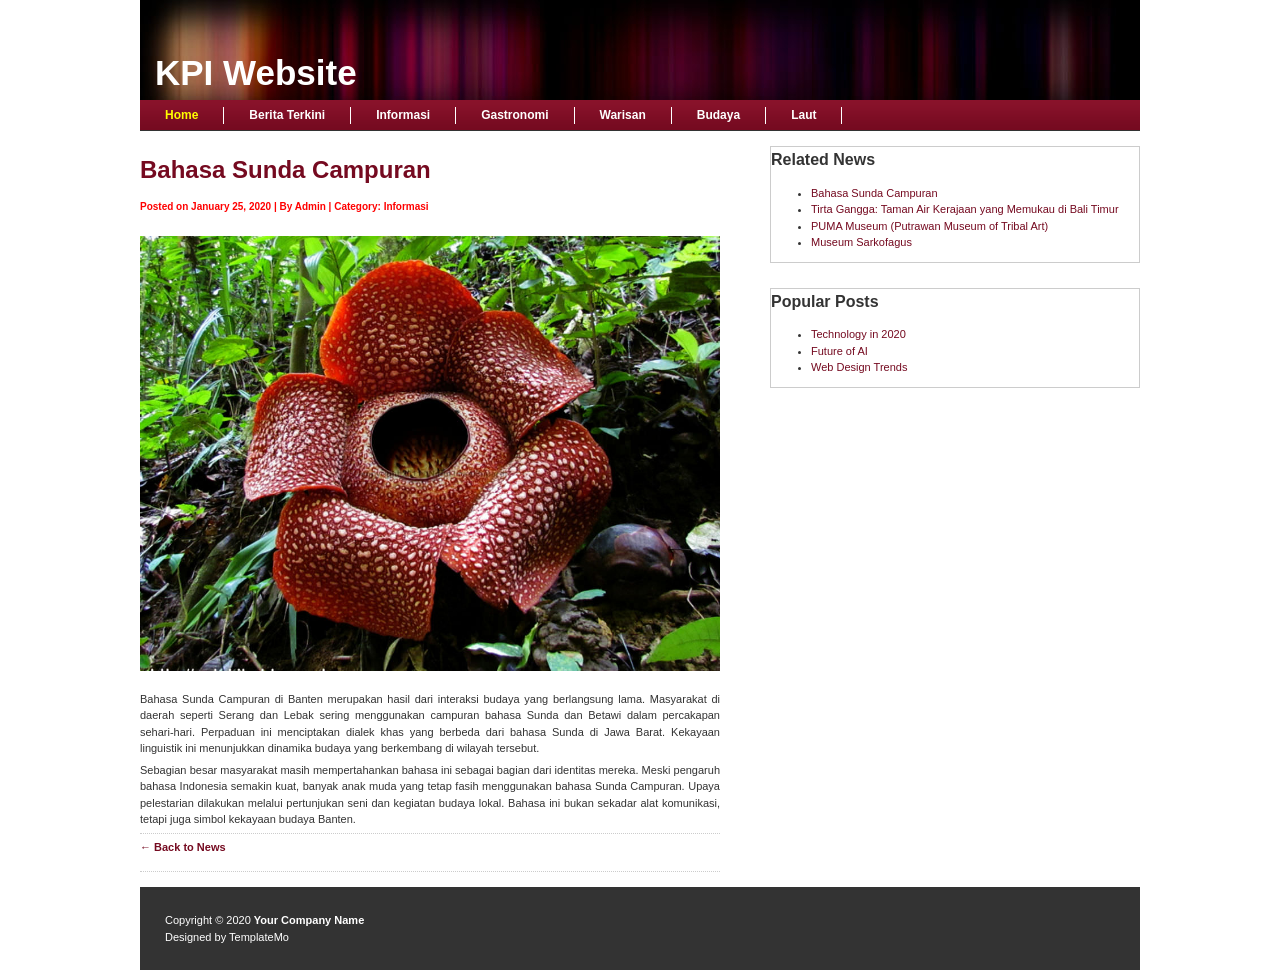
<file: bahasa.html>
<!DOCTYPE html
    PUBLIC "-//W3C//DTD XHTML 1.0 Transitional//EN" "http://www.w3.org/TR/xhtml1/DTD/xhtml1-transitional.dtd">
<html xmlns="http://www.w3.org/1999/xhtml">

<head>
    <meta http-equiv="Content-Type" content="text/html; charset=utf-8" />
    <title>Single Post - News Website</title>

    <link href="templatemo_style.css" rel="stylesheet" type="text/css" />

</head>

<body>

    <div id="templatemo_container">

        <!-- TOP PANEL -->
        <div id="templatemo_top_panel">
            <div id="templatemo_sitetitle">KPI Website</div>
        </div>

        <!-- MENU -->
        <div id="templatemo_menu">
            <ul>
                <li><a href="index.html" class="current">Home</a></li>
                <li><a href="#">Berita Terkini</a></li>
                <li><a href="#">Informasi</a></li>
                <li><a href="#">Gastronomi</a></li>
                <li><a href="#">Warisan</a></li>
                <li><a href="#">Budaya</a></li>
                <li><a href="#">Laut </a></li>
            </ul>
        </div>

        <!-- CONTENT -->
        <div id="templatemo_content">

            <!-- MAIN LEFT -->
            <div id="templatemo_main_leftcol">

                <div class="regular_section_posdetail">

                    <h1>Bahasa Sunda Campuran</h1>

                    <div class="updatedtime">
                        Posted on January 25, 2020 | By Admin | Category: Informasi
                    </div>

                    <img src="images/Rafflesia-arnoldii-Corpse-Flower3.jpg" alt="post image" style="width:100%; margin:20px 0;" />

                    <p align="justify" style="width:100%; clear:both;">
                        Bahasa Sunda Campuran di Banten merupakan hasil dari interaksi budaya yang berlangsung lama.
                        Masyarakat di daerah seperti Serang dan Lebak sering menggunakan campuran bahasa Sunda dan
                        Betawi dalam percakapan sehari-hari. Perpaduan ini menciptakan dialek khas yang berbeda dari
                        bahasa Sunda di Jawa Barat. Kekayaan linguistik ini menunjukkan dinamika budaya yang berkembang
                        di wilayah tersebut.
                    </p>

                    <p align="justify">
                        Sebagian besar masyarakat masih mempertahankan bahasa ini sebagai bagian dari identitas mereka.
                        Meski pengaruh bahasa Indonesia semakin kuat, banyak anak muda yang tetap fasih menggunakan
                        bahasa Sunda Campuran. Upaya pelestarian dilakukan melalui pertunjukan seni dan kegiatan budaya
                        lokal. Bahasa ini bukan sekadar alat komunikasi, tetapi juga simbol kekayaan budaya Banten.
                    </p>

                    <div class="view_all">
                        <a href="index.html">← Back to News</a>
                    </div>

                </div>

            </div>
            <!-- END LEFT -->

            <!-- RIGHT SIDEBAR -->
            <div id="templatemo_main_rightcol">

                <div class="templatemo_rcol_sectionwithborder">
                    <h2>Related News</h2>
                    <ul>
                            <li><a href="bahasa.html">Bahasa Sunda Campuran</a></li>
                            <li><a href="tirta gangga.html">Tirta Gangga: Taman Air Kerajaan yang Memukau di Bali Timur</a></li>
                            <li><a href="puma.html">PUMA Museum (Putrawan Museum of Tribal Art)</a></li>
                            <li><a href="sarkofagus.html">Museum Sarkofagus</a></li>
                            </li>
                    </ul>
                </div>

                <div class="templatemo_rcol_sectionwithborder">
                    <h2>Popular Posts</h2>
                    <ul>
                        <li><a href="#">Technology in 2020</a></li>
                        <li><a href="#">Future of AI</a></li>
                        <li><a href="#">Web Design Trends</a></li>
                    </ul>
                </div>

            </div>
            <!-- END RIGHT -->

        </div>

        <!-- FOOTER -->
        <div id="templatemo_footer">
            Copyright © 2020
            <a href="#"><strong>Your Company Name</strong></a><br />
            Designed by TemplateMo
        </div>

    </div>

</body>

</html>
</file>
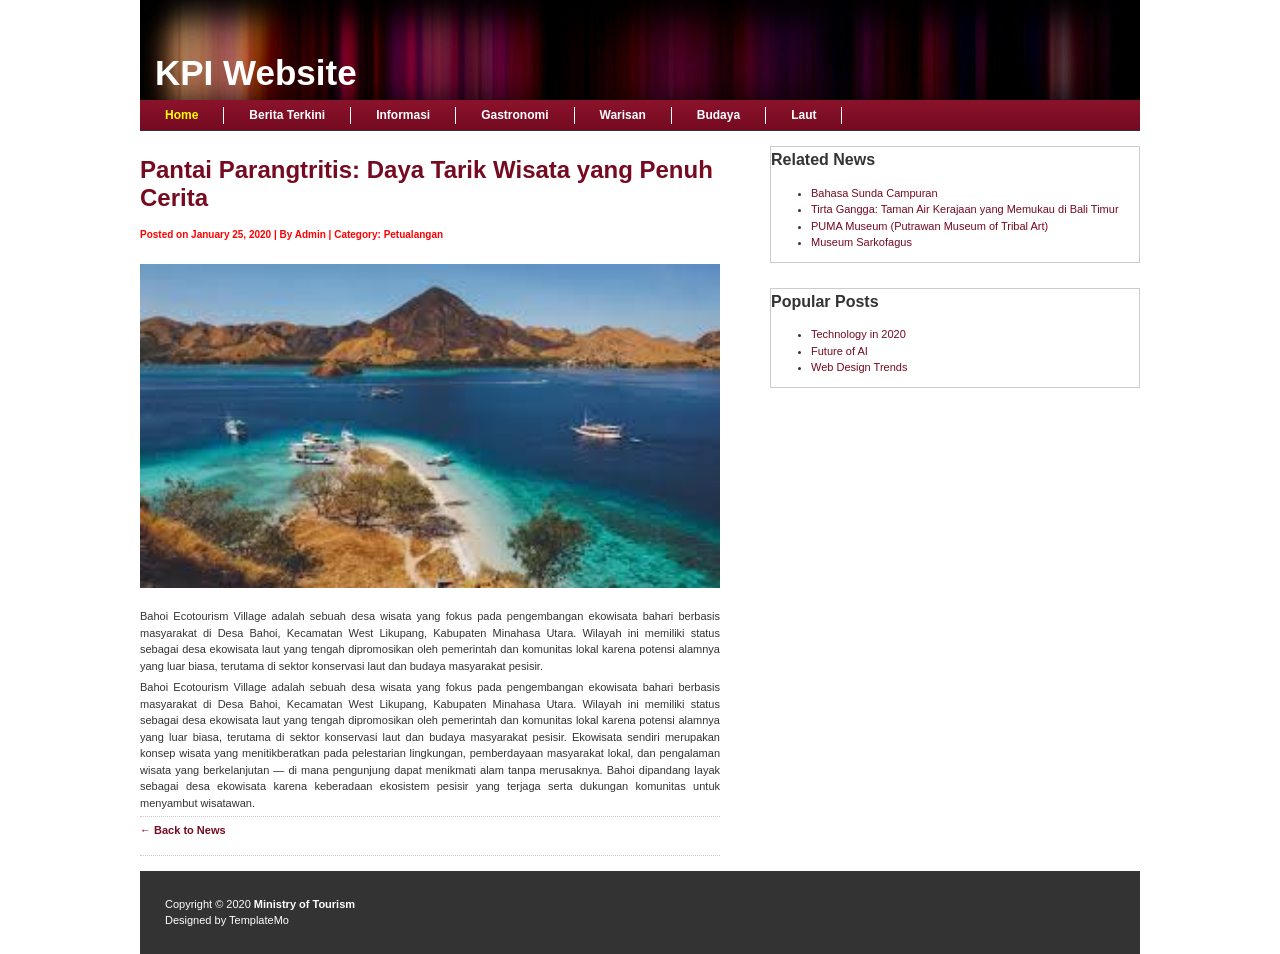
<file: bahoi.html>
<!DOCTYPE html
    PUBLIC "-//W3C//DTD XHTML 1.0 Transitional//EN" "http://www.w3.org/TR/xhtml1/DTD/xhtml1-transitional.dtd">
<html xmlns="http://www.w3.org/1999/xhtml">

<head>
    <meta http-equiv="Content-Type" content="text/html; charset=utf-8" />
    <title>Single Post - News Website</title>

    <link href="templatemo_style.css" rel="stylesheet" type="text/css" />

</head>

<body>

    <div id="templatemo_container">

        <!-- TOP PANEL -->
        <div id="templatemo_top_panel">
            <div id="templatemo_sitetitle">KPI Website</div>
        </div>

        <!-- MENU -->
        <div id="templatemo_menu">
            <ul>
                <li><a href="index.html" class="current">Home</a></li>
                <li><a href="#">Berita Terkini</a></li>
                <li><a href="#">Informasi</a></li>
                <li><a href="#">Gastronomi</a></li>
                <li><a href="#">Warisan</a></li>
                <li><a href="#">Budaya</a></li>
                <li><a href="#">Laut </a></li>
            </ul>
        </div>

        <!-- CONTENT -->
        <div id="templatemo_content">

            <!-- MAIN LEFT -->
            <div id="templatemo_main_leftcol">

                <div class="regular_section_posdetail">

                    <h1>Pantai Parangtritis: Daya Tarik Wisata yang Penuh Cerita</h1>

                    <div class="updatedtime">
                        Posted on January 25, 2020 | By Admin | Category: Petualangan
                    </div>

                    <img src="images/bahoi.jpg" alt="post image" style="width:100%; margin:20px 0;" />

                    <p align="justify" style="width:100%; clear:both;">
                        Bahoi Ecotourism Village adalah sebuah desa wisata yang fokus pada pengembangan ekowisata bahari
                        berbasis masyarakat di Desa Bahoi, Kecamatan West Likupang, Kabupaten Minahasa Utara. Wilayah
                        ini memiliki status sebagai desa ekowisata laut yang tengah dipromosikan oleh pemerintah dan
                        komunitas lokal karena potensi alamnya yang luar biasa, terutama di sektor konservasi laut dan
                        budaya masyarakat pesisir.
                    </p>

                    <p align="justify">
                        Bahoi Ecotourism Village adalah sebuah desa wisata yang fokus pada pengembangan ekowisata bahari
                        berbasis masyarakat di Desa Bahoi, Kecamatan West Likupang, Kabupaten Minahasa Utara. Wilayah
                        ini memiliki status sebagai desa ekowisata laut yang tengah dipromosikan oleh pemerintah dan
                        komunitas lokal karena potensi alamnya yang luar biasa, terutama di sektor konservasi laut dan
                        budaya masyarakat pesisir.

                        Ekowisata sendiri merupakan konsep wisata yang menitikberatkan pada pelestarian lingkungan,
                        pemberdayaan masyarakat lokal, dan pengalaman wisata yang berkelanjutan — di mana pengunjung
                        dapat menikmati alam tanpa merusaknya. Bahoi dipandang layak sebagai desa ekowisata karena
                        keberadaan ekosistem pesisir yang terjaga serta dukungan komunitas untuk menyambut wisatawan.
                    </p>

                    <div class="view_all">
                        <a href="index.html">← Back to News</a>
                    </div>

                </div>

            </div>
            <!-- END LEFT -->

            <!-- RIGHT SIDEBAR -->
            <div id="templatemo_main_rightcol">

                <div class="templatemo_rcol_sectionwithborder">
                    <h2>Related News</h2>
                    <ul>
                            <li><a href="bahasa.html">Bahasa Sunda Campuran</a></li>
                            <li><a href="tirta gangga.html">Tirta Gangga: Taman Air Kerajaan yang Memukau di Bali Timur</a></li>
                            <li><a href="puma.html">PUMA Museum (Putrawan Museum of Tribal Art)</a></li>
                            <li><a href="sarkofagus.html">Museum Sarkofagus</a></li>
                            </li>
                    </ul>
                </div>

                <div class="templatemo_rcol_sectionwithborder">
                    <h2>Popular Posts</h2>
                    <ul>
                        <li><a href="#">Technology in 2020</a></li>
                        <li><a href="#">Future of AI</a></li>
                        <li><a href="#">Web Design Trends</a></li>
                    </ul>
                </div>

            </div>
            <!-- END RIGHT -->

        </div>

        <!-- FOOTER -->
        <div id="templatemo_footer">
            Copyright © 2020
            <a href="#"><strong>Ministry of Tourism</strong></a><br />
            Designed by TemplateMo
        </div>

    </div>

</body>

</html>
</file>
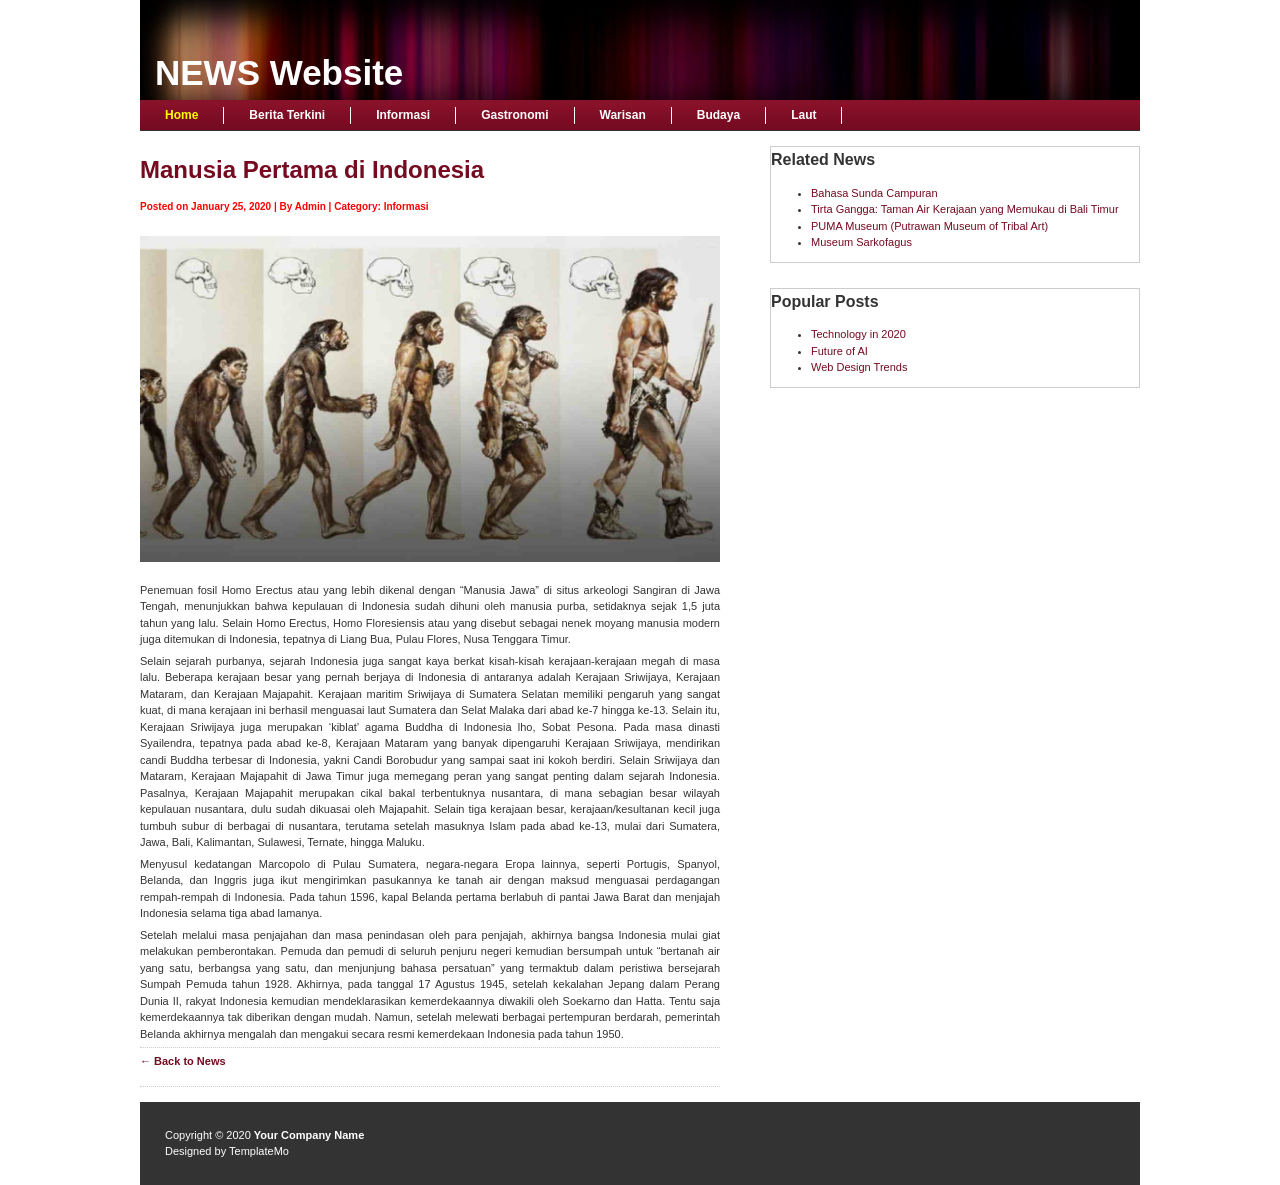
<file: Manusia Pertama di Indonesia.html>
<!DOCTYPE html
    PUBLIC "-//W3C//DTD XHTML 1.0 Transitional//EN" "http://www.w3.org/TR/xhtml1/DTD/xhtml1-transitional.dtd">
<html xmlns="http://www.w3.org/1999/xhtml">

<head>
    <meta http-equiv="Content-Type" content="text/html; charset=utf-8" />
    <title>Single Post - News Website</title>

    <link href="templatemo_style.css" rel="stylesheet" type="text/css" />

</head>

<body>

    <div id="templatemo_container">

        <!-- TOP PANEL -->
        <div id="templatemo_top_panel">
            <div id="templatemo_sitetitle">NEWS Website</div>
        </div>

        <!-- MENU -->
        <div id="templatemo_menu">
            <ul>
                <li><a href="index.html" class="current">Home</a></li>
                <li><a href="#">Berita Terkini</a></li>
                <li><a href="#">Informasi</a></li>
                <li><a href="#">Gastronomi</a></li>
                <li><a href="#">Warisan</a></li>
                <li><a href="#">Budaya</a></li>
                <li><a href="#">Laut </a></li>
            </ul>
        </div>

        <!-- CONTENT -->
        <div id="templatemo_content">

            <!-- MAIN LEFT -->
            <div id="templatemo_main_leftcol">

                <div class="regular_section_posdetail">

                    <h1>Manusia Pertama di Indonesia</h1>

                    <div class="updatedtime">
                        Posted on January 25, 2020 | By Admin | Category: Informasi
                    </div>

                    <img src="images/manusya.jpg" alt="post image" style="width:100%; margin:20px 0;" />

                    <p align="justify" style="width:100%; clear:both;">
                        Penemuan fosil Homo Erectus atau yang lebih dikenal dengan “Manusia Jawa” di situs arkeologi
                        Sangiran di Jawa Tengah, menunjukkan bahwa kepulauan di Indonesia sudah dihuni oleh manusia
                        purba, setidaknya sejak 1,5 juta tahun yang lalu. Selain Homo Erectus, Homo Floresiensis atau
                        yang disebut sebagai nenek moyang manusia modern juga ditemukan di Indonesia, tepatnya di Liang
                        Bua, Pulau Flores, Nusa Tenggara Timur.
                    </p>

                    <p align="justify">
                        Selain sejarah purbanya, sejarah Indonesia juga sangat kaya berkat kisah-kisah kerajaan-kerajaan
                        megah di masa lalu. Beberapa kerajaan besar yang pernah berjaya di Indonesia di antaranya adalah
                        Kerajaan Sriwijaya, Kerajaan Mataram, dan Kerajaan Majapahit. Kerajaan maritim Sriwijaya di
                        Sumatera Selatan memiliki pengaruh yang sangat kuat, di mana kerajaan ini berhasil menguasai
                        laut Sumatera dan Selat Malaka dari abad ke-7 hingga ke-13. Selain itu, Kerajaan Sriwijaya juga
                        merupakan ‘kiblat’ agama Buddha di Indonesia lho, Sobat Pesona. Pada masa dinasti Syailendra,
                        tepatnya pada abad ke-8, Kerajaan Mataram yang banyak dipengaruhi Kerajaan Sriwijaya, mendirikan
                        candi Buddha terbesar di Indonesia, yakni Candi Borobudur yang sampai saat ini kokoh berdiri.

                        Selain Sriwijaya dan Mataram, Kerajaan Majapahit di Jawa Timur juga memegang peran yang sangat
                        penting dalam sejarah Indonesia. Pasalnya, Kerajaan Majapahit merupakan cikal bakal terbentuknya
                        nusantara, di mana sebagian besar wilayah kepulauan nusantara, dulu sudah dikuasai oleh
                        Majapahit. Selain tiga kerajaan besar, kerajaan/kesultanan kecil juga tumbuh subur di berbagai
                        di nusantara, terutama setelah masuknya Islam pada abad ke-13, mulai dari Sumatera, Jawa, Bali,
                        Kalimantan, Sulawesi, Ternate, hingga Maluku.
                    </p>

                    <p align="justify">
                        Menyusul kedatangan Marcopolo di Pulau Sumatera, negara-negara Eropa lainnya, seperti Portugis,
                        Spanyol, Belanda, dan Inggris juga ikut mengirimkan pasukannya ke tanah air dengan maksud
                        menguasai perdagangan rempah-rempah di Indonesia. Pada tahun 1596, kapal Belanda pertama
                        berlabuh di pantai Jawa Barat dan menjajah Indonesia selama tiga abad lamanya.
                    </p>

                    <p align="justify">
                        Setelah melalui masa penjajahan dan masa penindasan oleh para penjajah, akhirnya bangsa
                        Indonesia mulai giat melakukan pemberontakan. Pemuda dan pemudi di seluruh penjuru negeri
                        kemudian bersumpah untuk “bertanah air yang satu, berbangsa yang satu, dan menjunjung bahasa
                        persatuan” yang termaktub dalam peristiwa bersejarah Sumpah Pemuda tahun 1928.

                        Akhirnya, pada tanggal 17 Agustus 1945, setelah kekalahan Jepang dalam Perang Dunia II, rakyat
                        Indonesia kemudian mendeklarasikan kemerdekaannya diwakili oleh Soekarno dan Hatta. Tentu saja
                        kemerdekaannya tak diberikan dengan mudah. Namun, setelah melewati berbagai pertempuran
                        berdarah, pemerintah Belanda akhirnya mengalah dan mengakui secara resmi kemerdekaan Indonesia
                        pada tahun 1950.
                    </p>

                    <div class="view_all">
                        <a href="index.html">← Back to News</a>
                    </div>

                </div>

            </div>
            <!-- END LEFT -->

            <!-- RIGHT SIDEBAR -->
            <div id="templatemo_main_rightcol">

                <div class="templatemo_rcol_sectionwithborder">
                    <h2>Related News</h2>
                    <ul>
                            <li><a href="bahasa.html">Bahasa Sunda Campuran</a></li>
                            <li><a href="tirta gangga.html">Tirta Gangga: Taman Air Kerajaan yang Memukau di Bali Timur</a></li>
                            <li><a href="puma.html">PUMA Museum (Putrawan Museum of Tribal Art)</a></li>
                            <li><a href="sarkofagus.html">Museum Sarkofagus</a></li>
                            </li>
                    </ul>
                </div>

                <div class="templatemo_rcol_sectionwithborder">
                    <h2>Popular Posts</h2>
                    <ul>
                        <li><a href="#">Technology in 2020</a></li>
                        <li><a href="#">Future of AI</a></li>
                        <li><a href="#">Web Design Trends</a></li>
                    </ul>
                </div>

            </div>
            <!-- END RIGHT -->

        </div>

        <!-- FOOTER -->
        <div id="templatemo_footer">
            Copyright © 2020
            <a href="#"><strong>Your Company Name</strong></a><br />
            Designed by TemplateMo
        </div>

    </div>

</body>

</html>
</file>
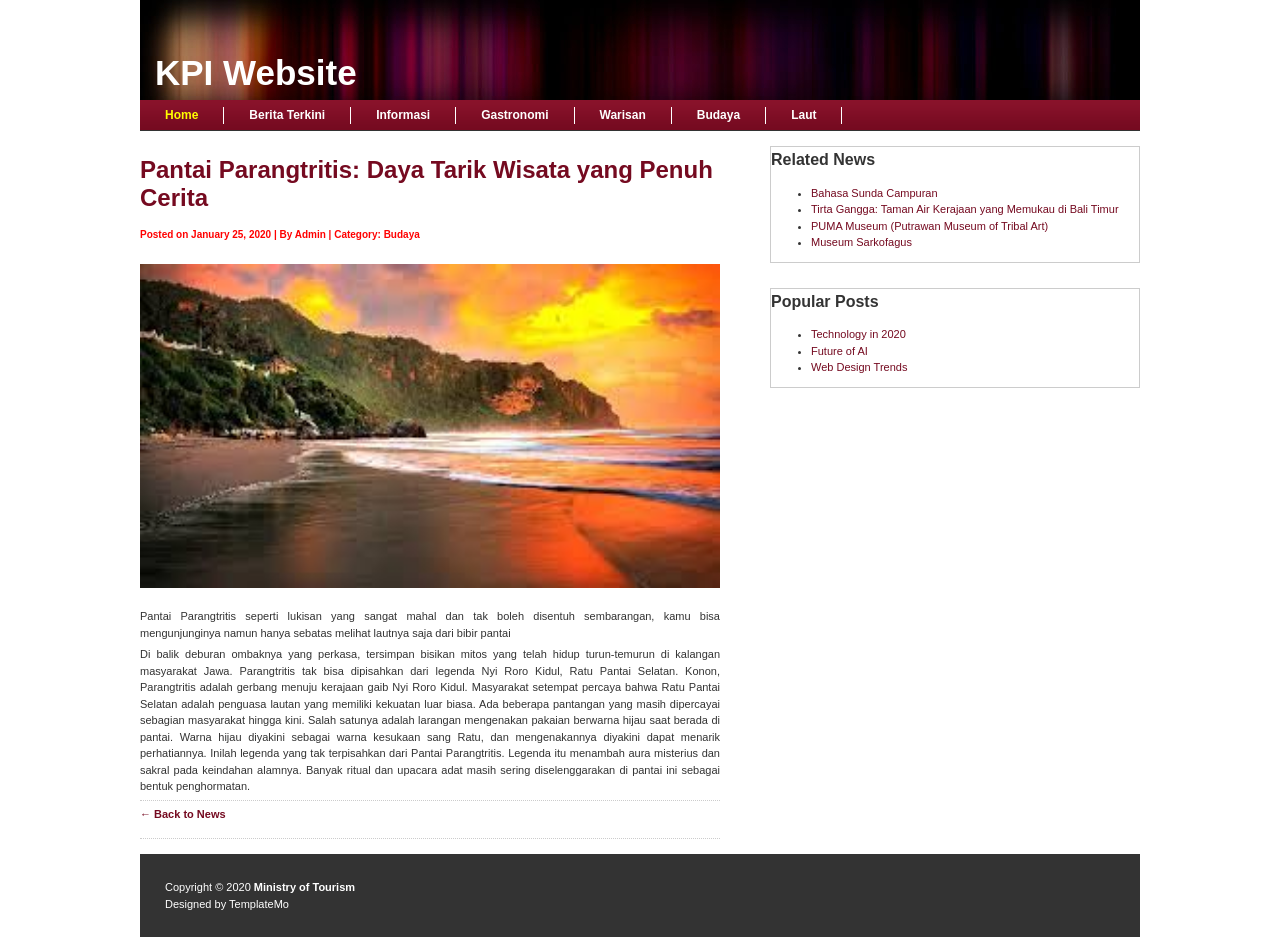
<file: pantai.html>
<!DOCTYPE html
    PUBLIC "-//W3C//DTD XHTML 1.0 Transitional//EN" "http://www.w3.org/TR/xhtml1/DTD/xhtml1-transitional.dtd">
<html xmlns="http://www.w3.org/1999/xhtml">

<head>
    <meta http-equiv="Content-Type" content="text/html; charset=utf-8" />
    <title>Single Post - News Website</title>

    <link href="templatemo_style.css" rel="stylesheet" type="text/css" />

</head>

<body>

    <div id="templatemo_container">

        <!-- TOP PANEL -->
        <div id="templatemo_top_panel">
            <div id="templatemo_sitetitle">KPI Website</div>
        </div>

        <!-- MENU -->
        <div id="templatemo_menu">
            <ul>
                <li><a href="index.html" class="current">Home</a></li>
                <li><a href="#">Berita Terkini</a></li>
                <li><a href="#">Informasi</a></li>
                <li><a href="#">Gastronomi</a></li>
                <li><a href="#">Warisan</a></li>
                <li><a href="#">Budaya</a></li>
                <li><a href="#">Laut </a></li>
            </ul>
        </div>

        <!-- CONTENT -->
        <div id="templatemo_content">

            <!-- MAIN LEFT -->
            <div id="templatemo_main_leftcol">

                <div class="regular_section_posdetail">

                    <h1>Pantai Parangtritis: Daya Tarik Wisata yang Penuh Cerita</h1>

                    <div class="updatedtime">
                        Posted on January 25, 2020 | By Admin | Category: Budaya
                    </div>

                    <img src="images/pantai.jpg" alt="post image" style="width:100%; margin:20px 0;" />

                    <p align="justify" style="width:100%; clear:both;">
                        Pantai Parangtritis seperti lukisan yang sangat mahal dan tak boleh disentuh sembarangan, kamu
                        bisa mengunjunginya namun hanya sebatas melihat lautnya saja dari bibir pantai
                    </p>

                    <p align="justify">
                        Di balik deburan ombaknya yang perkasa, tersimpan bisikan mitos yang telah hidup turun-temurun
                        di kalangan masyarakat Jawa. Parangtritis tak bisa dipisahkan dari legenda Nyi Roro Kidul, Ratu
                        Pantai Selatan.
                        Konon, Parangtritis adalah gerbang menuju kerajaan gaib Nyi Roro Kidul. Masyarakat setempat
                        percaya bahwa Ratu Pantai Selatan adalah penguasa lautan yang memiliki kekuatan luar biasa.
                        Ada beberapa pantangan yang masih dipercayai sebagian masyarakat hingga kini. Salah satunya
                        adalah larangan mengenakan pakaian berwarna hijau saat berada di pantai.
                        Warna hijau diyakini sebagai warna kesukaan sang Ratu, dan mengenakannya diyakini dapat menarik
                        perhatiannya. Inilah legenda yang tak terpisahkan dari Pantai Parangtritis.
                        Legenda itu menambah aura misterius dan sakral pada keindahan alamnya. Banyak ritual dan upacara
                        adat masih sering diselenggarakan di pantai ini sebagai bentuk penghormatan.
                    </p>

                    <div class="view_all">
                        <a href="index.html">← Back to News</a>
                    </div>

                </div>

            </div>
            <!-- END LEFT -->

            <!-- RIGHT SIDEBAR -->
            <div id="templatemo_main_rightcol">

                <div class="templatemo_rcol_sectionwithborder">
                    <h2>Related News</h2>
                    <ul>
                            <li><a href="bahasa.html">Bahasa Sunda Campuran</a></li>
                            <li><a href="tirta gangga.html">Tirta Gangga: Taman Air Kerajaan yang Memukau di Bali Timur</a></li>
                            <li><a href="puma.html">PUMA Museum (Putrawan Museum of Tribal Art)</a></li>
                            <li><a href="sarkofagus.html">Museum Sarkofagus</a></li>
                            </li>
                    </ul>
                </div>

                <div class="templatemo_rcol_sectionwithborder">
                    <h2>Popular Posts</h2>
                    <ul>
                        <li><a href="#">Technology in 2020</a></li>
                        <li><a href="#">Future of AI</a></li>
                        <li><a href="#">Web Design Trends</a></li>
                    </ul>
                </div>

            </div>
            <!-- END RIGHT -->

        </div>

        <!-- FOOTER -->
        <div id="templatemo_footer">
            Copyright © 2020
            <a href="#"><strong>Ministry of Tourism</strong></a><br />
            Designed by TemplateMo
        </div>

    </div>

</body>

</html>
</file>
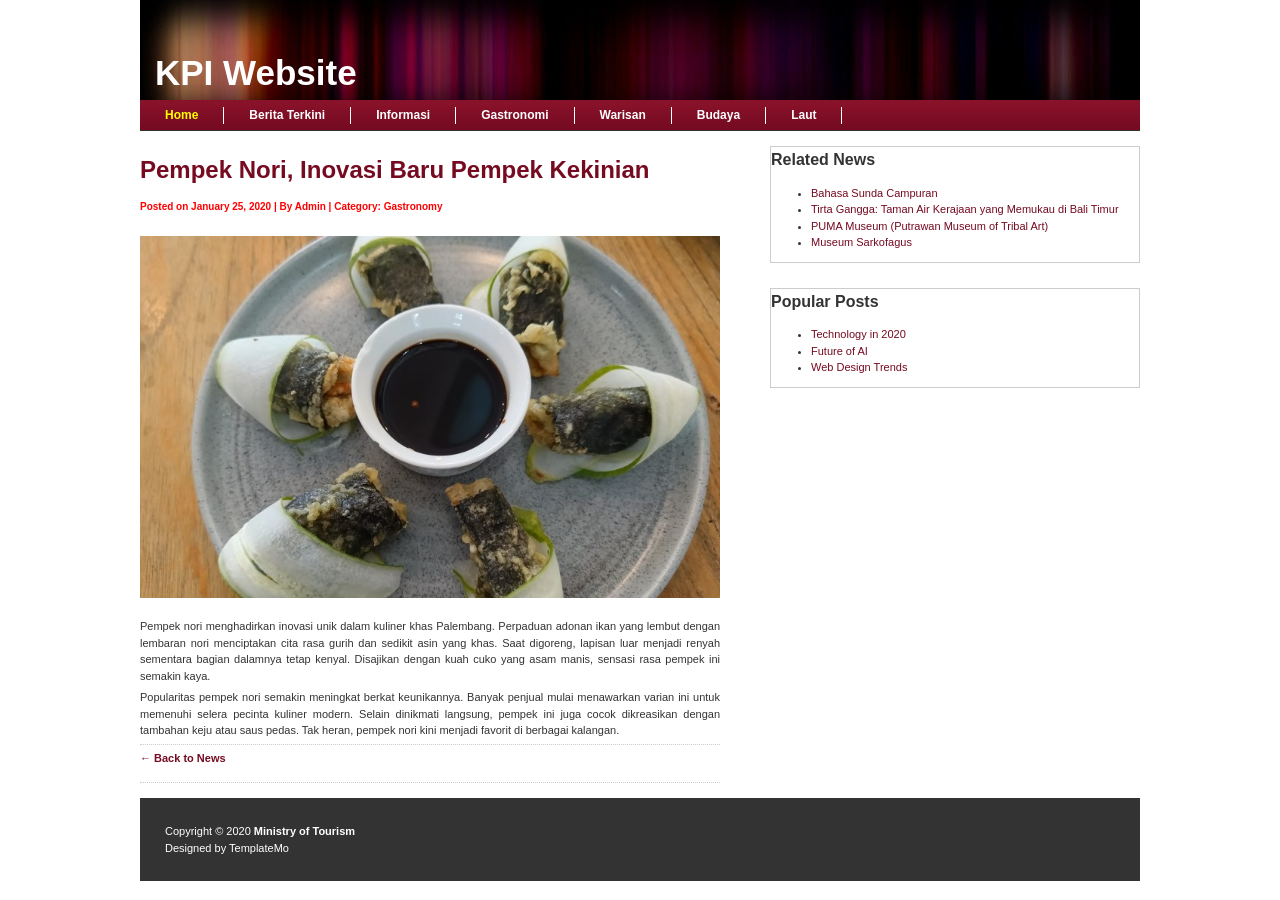
<file: pempek nori.html>
<!DOCTYPE html
    PUBLIC "-//W3C//DTD XHTML 1.0 Transitional//EN" "http://www.w3.org/TR/xhtml1/DTD/xhtml1-transitional.dtd">
<html xmlns="http://www.w3.org/1999/xhtml">

<head>
    <meta http-equiv="Content-Type" content="text/html; charset=utf-8" />
    <title>Single Post - News Website</title>

    <link href="templatemo_style.css" rel="stylesheet" type="text/css" />

</head>

<body>

    <div id="templatemo_container">

        <!-- TOP PANEL -->
        <div id="templatemo_top_panel">
            <div id="templatemo_sitetitle">KPI Website</div>
        </div>

        <!-- MENU -->
        <div id="templatemo_menu">
            <ul>
                <li><a href="index.html" class="current">Home</a></li>
                <li><a href="#">Berita Terkini</a></li>
                <li><a href="#">Informasi</a></li>
                <li><a href="#">Gastronomi</a></li>
                <li><a href="#">Warisan</a></li>
                <li><a href="#">Budaya</a></li>
                <li><a href="#">Laut </a></li>
            </ul>
        </div>

        <!-- CONTENT -->
        <div id="templatemo_content">

            <!-- MAIN LEFT -->
            <div id="templatemo_main_leftcol">

                <div class="regular_section_posdetail">

                    <h1>Pempek Nori, Inovasi Baru Pempek Kekinian</h1>

                    <div class="updatedtime">
                        Posted on January 25, 2020 | By Admin | Category: Gastronomy
                    </div>

                    <img src="images/pempek nori.jpg" alt="post image" style="width:100%; margin:20px 0;" />

                    <p align="justify" style="width:100%; clear:both;">
                        Pempek nori menghadirkan inovasi unik dalam kuliner khas Palembang. Perpaduan adonan ikan yang
                        lembut dengan lembaran nori menciptakan cita rasa gurih dan sedikit asin yang khas. Saat
                        digoreng, lapisan luar menjadi renyah sementara bagian dalamnya tetap kenyal. Disajikan dengan
                        kuah cuko yang asam manis, sensasi rasa pempek ini semakin kaya.
                    </p>

                    <p align="justify">
                        Popularitas pempek nori semakin meningkat berkat keunikannya. Banyak penjual mulai menawarkan
                        varian ini untuk memenuhi selera pecinta kuliner modern. Selain dinikmati langsung, pempek ini
                        juga cocok dikreasikan dengan tambahan keju atau saus pedas. Tak heran, pempek nori kini menjadi
                        favorit di berbagai kalangan.
                    </p>

                    <div class="view_all">
                        <a href="index.html">← Back to News</a>
                    </div>

                </div>

            </div>
            <!-- END LEFT -->

            <!-- RIGHT SIDEBAR -->
            <div id="templatemo_main_rightcol">

                <div class="templatemo_rcol_sectionwithborder">
                    <h2>Related News</h2>
                    <ul>
                            <li><a href="bahasa.html">Bahasa Sunda Campuran</a></li>
                            <li><a href="tirta gangga.html">Tirta Gangga: Taman Air Kerajaan yang Memukau di Bali Timur</a></li>
                            <li><a href="puma.html">PUMA Museum (Putrawan Museum of Tribal Art)</a></li>
                            <li><a href="sarkofagus.html">Museum Sarkofagus</a></li>
                            </li>
                    </ul>
                </div>

                <div class="templatemo_rcol_sectionwithborder">
                    <h2>Popular Posts</h2>
                    <ul>
                        <li><a href="#">Technology in 2020</a></li>
                        <li><a href="#">Future of AI</a></li>
                        <li><a href="#">Web Design Trends</a></li>
                    </ul>
                </div>

            </div>
            <!-- END RIGHT -->

        </div>

        <!-- FOOTER -->
        <div id="templatemo_footer">
            Copyright © 2020
            <a href="#"><strong>Ministry of Tourism</strong></a><br />
            Designed by TemplateMo
        </div>

    </div>

</body>

</html>
</file>
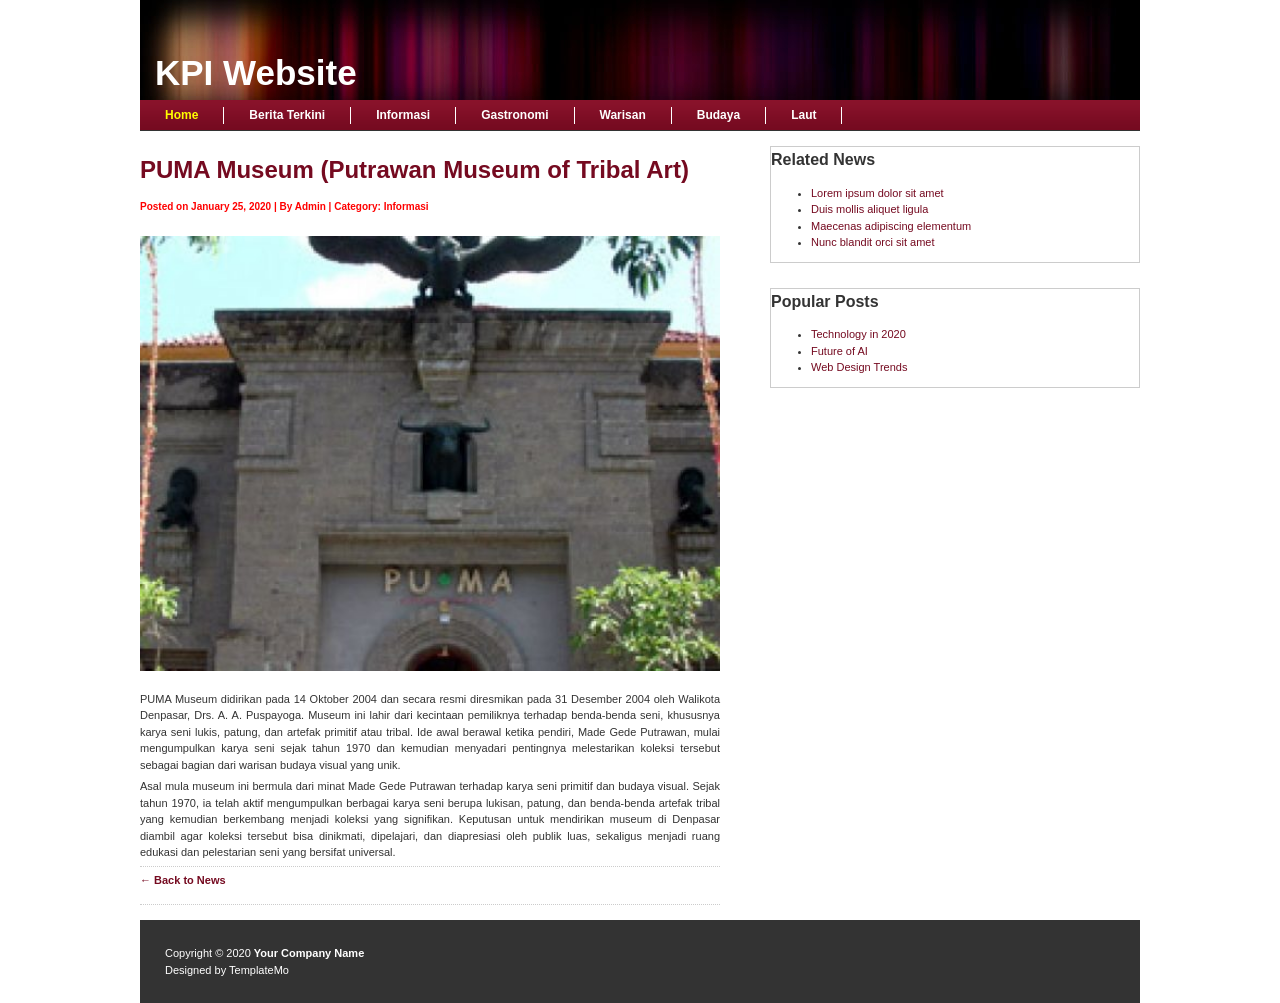
<file: puma.html>
<!DOCTYPE html
    PUBLIC "-//W3C//DTD XHTML 1.0 Transitional//EN" "http://www.w3.org/TR/xhtml1/DTD/xhtml1-transitional.dtd">
<html xmlns="http://www.w3.org/1999/xhtml">

<head>
    <meta http-equiv="Content-Type" content="text/html; charset=utf-8" />
    <title>Single Post - News Website</title>

    <link href="templatemo_style.css" rel="stylesheet" type="text/css" />

</head>

<body>

    <div id="templatemo_container">

        <!-- TOP PANEL -->
        <div id="templatemo_top_panel">
            <div id="templatemo_sitetitle">KPI Website</div>
        </div>

        <!-- MENU -->
        <div id="templatemo_menu">
            <ul>
                <li><a href="index.html" class="current">Home</a></li>
                <li><a href="#">Berita Terkini</a></li>
                <li><a href="#">Informasi</a></li>
                <li><a href="#">Gastronomi</a></li>
                <li><a href="#">Warisan</a></li>
                <li><a href="#">Budaya</a></li>
                <li><a href="#">Laut </a></li>
            </ul>
        </div>

        <!-- CONTENT -->
        <div id="templatemo_content">

            <!-- MAIN LEFT -->
            <div id="templatemo_main_leftcol">

                <div class="regular_section_posdetail">

                    <h1>PUMA Museum (Putrawan Museum of Tribal Art)</h1>

                    <div class="updatedtime">
                        Posted on January 25, 2020 | By Admin | Category: Informasi
                    </div>

                    <img src="images/puma.jpg" alt="post image"
                        style="width:100%; margin:20px 0;" />

                    <p align="justify" style="width:100%; clear:both;">
                        PUMA Museum didirikan pada 14 Oktober 2004 dan secara resmi diresmikan pada 31 Desember 2004
                        oleh Walikota Denpasar, Drs. A. A. Puspayoga. Museum ini lahir dari kecintaan pemiliknya
                        terhadap benda-benda seni, khususnya karya seni lukis, patung, dan artefak primitif atau tribal.
                        Ide awal berawal ketika pendiri, Made Gede Putrawan, mulai mengumpulkan karya seni sejak tahun
                        1970 dan kemudian menyadari pentingnya melestarikan koleksi tersebut sebagai bagian dari warisan
                        budaya visual yang unik.
                    </p>

                    <p align="justify">
                        Asal mula museum ini bermula dari minat Made Gede Putrawan terhadap karya seni primitif dan
                        budaya visual. Sejak tahun 1970, ia telah aktif mengumpulkan berbagai karya seni berupa lukisan,
                        patung, dan benda-benda artefak tribal yang kemudian berkembang menjadi koleksi yang signifikan.
                        Keputusan untuk mendirikan museum di Denpasar diambil agar koleksi tersebut bisa dinikmati,
                        dipelajari, dan diapresiasi oleh publik luas, sekaligus menjadi ruang edukasi dan pelestarian
                        seni yang bersifat universal.
                    </p>

                    <div class="view_all">
                        <a href="index.html">← Back to News</a>
                    </div>

                </div>

            </div>
            <!-- END LEFT -->

            <!-- RIGHT SIDEBAR -->
            <div id="templatemo_main_rightcol">

                <div class="templatemo_rcol_sectionwithborder">
                    <h2>Related News</h2>
                    <ul>
                        <li><a href="detail post.html">Lorem ipsum dolor sit amet</a></li>
                        <li><a href="detail post.html">Duis mollis aliquet ligula</a></li>
                        <li><a href="detail post.html">Maecenas adipiscing elementum</a></li>
                        <li><a href="detail post.html">Nunc blandit orci sit amet</a></li>
                    </ul>
                </div>

                <div class="templatemo_rcol_sectionwithborder">
                    <h2>Popular Posts</h2>
                    <ul>
                        <li><a href="#">Technology in 2020</a></li>
                        <li><a href="#">Future of AI</a></li>
                        <li><a href="#">Web Design Trends</a></li>
                    </ul>
                </div>

            </div>
            <!-- END RIGHT -->

        </div>

        <!-- FOOTER -->
        <div id="templatemo_footer">
            Copyright © 2020
            <a href="#"><strong>Your Company Name</strong></a><br />
            Designed by TemplateMo
        </div>

    </div>

</body>

</html>
</file>
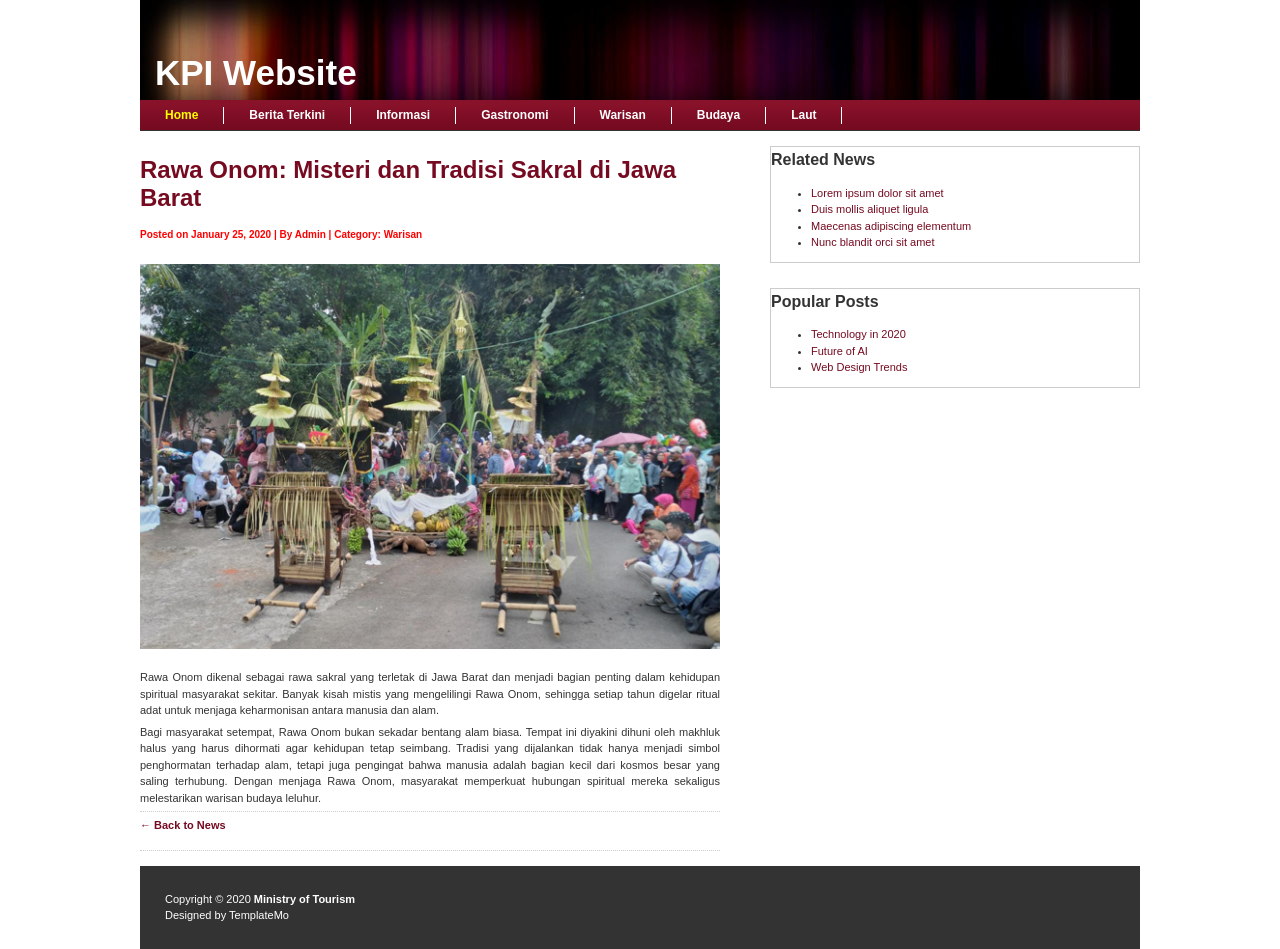
<file: rawa onom.html>
<!DOCTYPE html
    PUBLIC "-//W3C//DTD XHTML 1.0 Transitional//EN" "http://www.w3.org/TR/xhtml1/DTD/xhtml1-transitional.dtd">
<html xmlns="http://www.w3.org/1999/xhtml">

<head>
    <meta http-equiv="Content-Type" content="text/html; charset=utf-8" />
    <title>Single Post - News Website</title>

    <link href="templatemo_style.css" rel="stylesheet" type="text/css" />

</head>

<body>

    <div id="templatemo_container">

        <!-- TOP PANEL -->
        <div id="templatemo_top_panel">
            <div id="templatemo_sitetitle">KPI Website</div>
        </div>

        <!-- MENU -->
        <div id="templatemo_menu">
            <ul>
                <li><a href="index.html" class="current">Home</a></li>
                <li><a href="#">Berita Terkini</a></li>
                <li><a href="#">Informasi</a></li>
                <li><a href="#">Gastronomi</a></li>
                <li><a href="#">Warisan</a></li>
                <li><a href="#">Budaya</a></li>
                <li><a href="#">Laut </a></li>
            </ul>
        </div>

        <!-- CONTENT -->
        <div id="templatemo_content">

            <!-- MAIN LEFT -->
            <div id="templatemo_main_leftcol">

                <div class="regular_section_posdetail">

                    <h1>Rawa Onom: Misteri dan Tradisi Sakral di Jawa Barat</h1>

                    <div class="updatedtime">
                        Posted on January 25, 2020 | By Admin | Category: Warisan
                    </div>

                    <img src="images/rawa onom.jpg" alt="post image" style="width:100%; margin:20px 0;" />

                    <p align="justify" style="width:100%; clear:both;">
                        Rawa Onom dikenal sebagai rawa sakral yang terletak di Jawa Barat dan menjadi bagian penting
                        dalam kehidupan spiritual masyarakat sekitar. Banyak kisah mistis yang mengelilingi Rawa Onom,
                        sehingga setiap tahun digelar ritual adat untuk menjaga keharmonisan antara manusia dan alam.
                    </p>

                    <p align="justify">
                        Bagi masyarakat setempat, Rawa Onom bukan sekadar bentang alam biasa. Tempat ini diyakini dihuni
                        oleh makhluk halus yang harus dihormati agar kehidupan tetap seimbang. Tradisi yang dijalankan
                        tidak hanya menjadi simbol penghormatan terhadap alam, tetapi juga pengingat bahwa manusia
                        adalah bagian kecil dari kosmos besar yang saling terhubung. Dengan menjaga Rawa Onom,
                        masyarakat memperkuat hubungan spiritual mereka sekaligus melestarikan warisan budaya leluhur.
                    </p>

                    <div class="view_all">
                        <a href="index.html">← Back to News</a>
                    </div>

                </div>

            </div>
            <!-- END LEFT -->

            <!-- RIGHT SIDEBAR -->
            <div id="templatemo_main_rightcol">

                <div class="templatemo_rcol_sectionwithborder">
                    <h2>Related News</h2>
                    <ul>
                        <li><a href="detail post.html">Lorem ipsum dolor sit amet</a></li>
                        <li><a href="detail post.html">Duis mollis aliquet ligula</a></li>
                        <li><a href="detail post.html">Maecenas adipiscing elementum</a></li>
                        <li><a href="detail post.html">Nunc blandit orci sit amet</a></li>
                    </ul>
                </div>

                <div class="templatemo_rcol_sectionwithborder">
                    <h2>Popular Posts</h2>
                    <ul>
                        <li><a href="#">Technology in 2020</a></li>
                        <li><a href="#">Future of AI</a></li>
                        <li><a href="#">Web Design Trends</a></li>
                    </ul>
                </div>

            </div>
            <!-- END RIGHT -->

        </div>

        <!-- FOOTER -->
        <div id="templatemo_footer">
            Copyright © 2020
            <a href="#"><strong>Ministry of Tourism</strong></a><br />
            Designed by TemplateMo
        </div>

    </div>

</body>

</html>
</file>
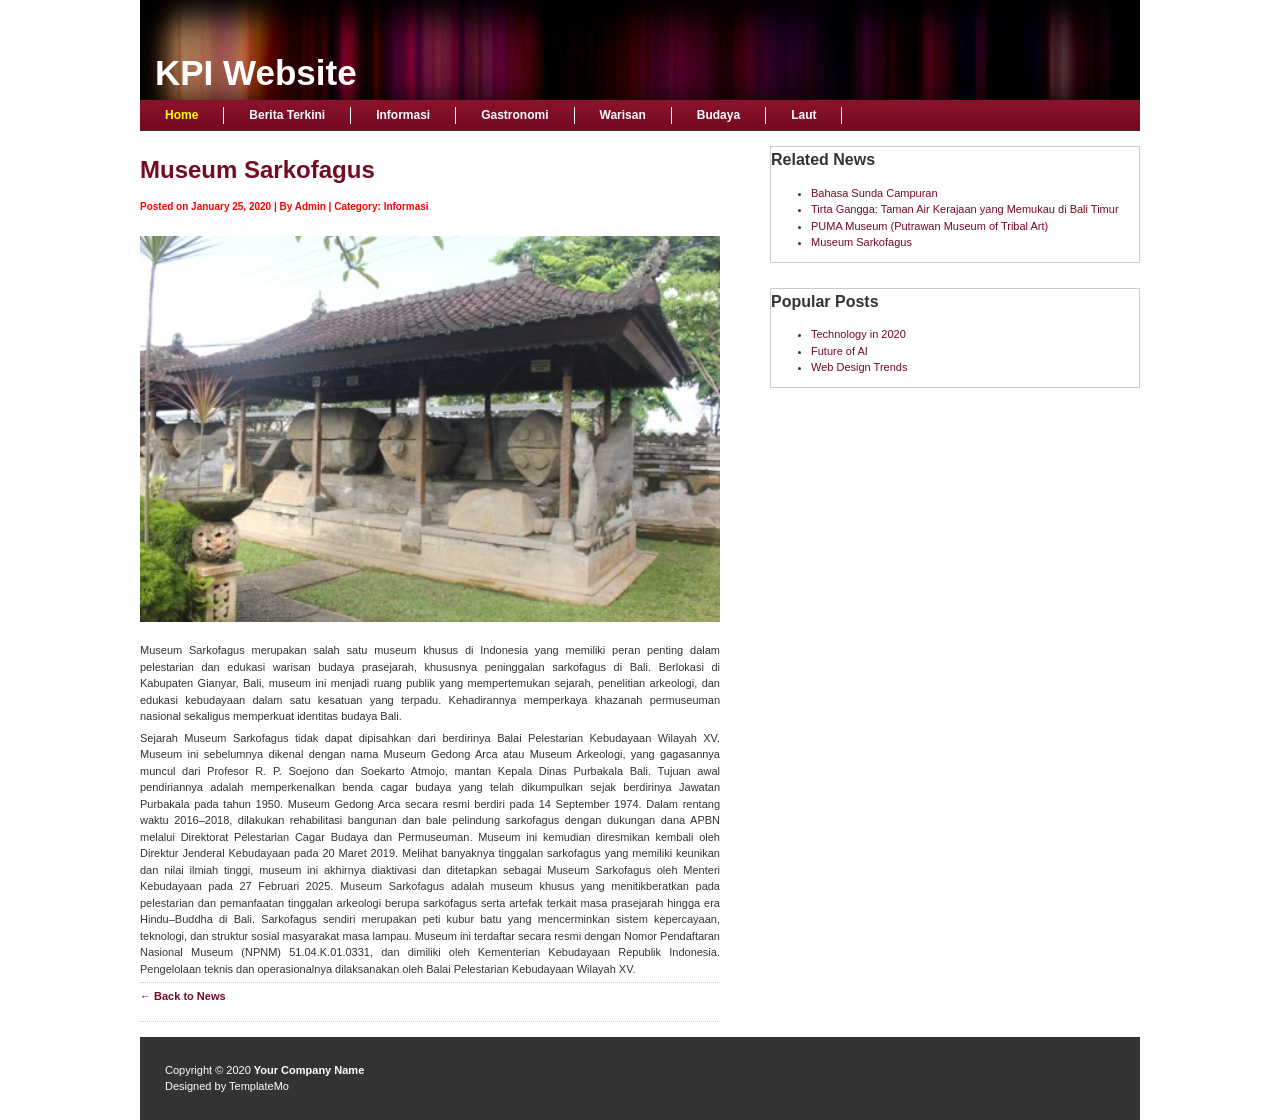
<file: sarkofagus.html>
<!DOCTYPE html
    PUBLIC "-//W3C//DTD XHTML 1.0 Transitional//EN" "http://www.w3.org/TR/xhtml1/DTD/xhtml1-transitional.dtd">
<html xmlns="http://www.w3.org/1999/xhtml">

<head>
    <meta http-equiv="Content-Type" content="text/html; charset=utf-8" />
    <title>Single Post - News Website</title>

    <link href="templatemo_style.css" rel="stylesheet" type="text/css" />

</head>

<body>

    <div id="templatemo_container">

        <!-- TOP PANEL -->
        <div id="templatemo_top_panel">
            <div id="templatemo_sitetitle">KPI Website</div>
        </div>

        <!-- MENU -->
        <div id="templatemo_menu">
            <ul>
                <li><a href="index.html" class="current">Home</a></li>
                <li><a href="#">Berita Terkini</a></li>
                <li><a href="#">Informasi</a></li>
                <li><a href="#">Gastronomi</a></li>
                <li><a href="#">Warisan</a></li>
                <li><a href="#">Budaya</a></li>
                <li><a href="#">Laut </a></li>
            </ul>
        </div>

        <!-- CONTENT -->
        <div id="templatemo_content">

            <!-- MAIN LEFT -->
            <div id="templatemo_main_leftcol">

                <div class="regular_section_posdetail">

                    <h1>Museum Sarkofagus</h1>

                    <div class="updatedtime">
                        Posted on January 25, 2020 | By Admin | Category: Informasi
                    </div>

                    <img src="images/sarkofagus.jpg" alt="post image" style="width:100%; margin:20px 0;" />

                    <p align="justify" style="width:100%; clear:both;">
                        Museum Sarkofagus merupakan salah satu museum khusus di Indonesia yang memiliki peran penting
                        dalam pelestarian dan edukasi warisan budaya prasejarah, khususnya peninggalan sarkofagus di
                        Bali. Berlokasi di Kabupaten Gianyar, Bali, museum ini menjadi ruang publik yang mempertemukan
                        sejarah, penelitian arkeologi, dan edukasi kebudayaan dalam satu kesatuan yang terpadu.
                        Kehadirannya memperkaya khazanah permuseuman nasional sekaligus memperkuat identitas budaya
                        Bali.
                    </p>

                    <p align="justify">
                        Sejarah Museum Sarkofagus tidak dapat dipisahkan dari berdirinya Balai Pelestarian Kebudayaan
                        Wilayah XV. Museum ini sebelumnya dikenal dengan nama Museum Gedong Arca atau Museum Arkeologi,
                        yang gagasannya muncul dari Profesor R. P. Soejono dan Soekarto Atmojo, mantan Kepala Dinas
                        Purbakala Bali. Tujuan awal pendiriannya adalah memperkenalkan benda cagar budaya yang telah
                        dikumpulkan sejak berdirinya Jawatan Purbakala pada tahun 1950.

                        Museum Gedong Arca secara resmi berdiri pada 14 September 1974. Dalam rentang waktu 2016–2018,
                        dilakukan rehabilitasi bangunan dan bale pelindung sarkofagus dengan dukungan dana APBN melalui
                        Direktorat Pelestarian Cagar Budaya dan Permuseuman. Museum ini kemudian diresmikan kembali oleh
                        Direktur Jenderal Kebudayaan pada 20 Maret 2019.

                        Melihat banyaknya tinggalan sarkofagus yang memiliki keunikan dan nilai ilmiah tinggi, museum
                        ini akhirnya diaktivasi dan ditetapkan sebagai Museum Sarkofagus oleh Menteri Kebudayaan pada 27
                        Februari 2025.

                        Museum Sarkofagus adalah museum khusus yang menitikberatkan pada pelestarian dan pemanfaatan
                        tinggalan arkeologi berupa sarkofagus serta artefak terkait masa prasejarah hingga era
                        Hindu–Buddha di Bali. Sarkofagus sendiri merupakan peti kubur batu yang mencerminkan sistem
                        kepercayaan, teknologi, dan struktur sosial masyarakat masa lampau.

                        Museum ini terdaftar secara resmi dengan Nomor Pendaftaran Nasional Museum (NPNM)
                        51.04.K.01.0331, dan dimiliki oleh Kementerian Kebudayaan Republik Indonesia. Pengelolaan teknis
                        dan operasionalnya dilaksanakan oleh Balai Pelestarian Kebudayaan Wilayah XV.
                    </p>

                    <div class="view_all">
                        <a href="index.html">← Back to News</a>
                    </div>

                </div>

            </div>
            <!-- END LEFT -->

            <!-- RIGHT SIDEBAR -->
            <div id="templatemo_main_rightcol">

                <div class="templatemo_rcol_sectionwithborder">
                    <h2>Related News</h2>
                    <ul>
                            <li><a href="bahasa.html">Bahasa Sunda Campuran</a></li>
                            <li><a href="tirta gangga.html">Tirta Gangga: Taman Air Kerajaan yang Memukau di Bali Timur</a></li>
                            <li><a href="puma.html">PUMA Museum (Putrawan Museum of Tribal Art)</a></li>
                            <li><a href="sarkofagus.html">Museum Sarkofagus</a></li>
                            </li>
                    </ul>
                </div>

                <div class="templatemo_rcol_sectionwithborder">
                    <h2>Popular Posts</h2>
                    <ul>
                        <li><a href="#">Technology in 2020</a></li>
                        <li><a href="#">Future of AI</a></li>
                        <li><a href="#">Web Design Trends</a></li>
                    </ul>
                </div>

            </div>
            <!-- END RIGHT -->

        </div>

        <!-- FOOTER -->
        <div id="templatemo_footer">
            Copyright © 2020
            <a href="#"><strong>Your Company Name</strong></a><br />
            Designed by TemplateMo
        </div>

    </div>

</body>

</html>
</file>
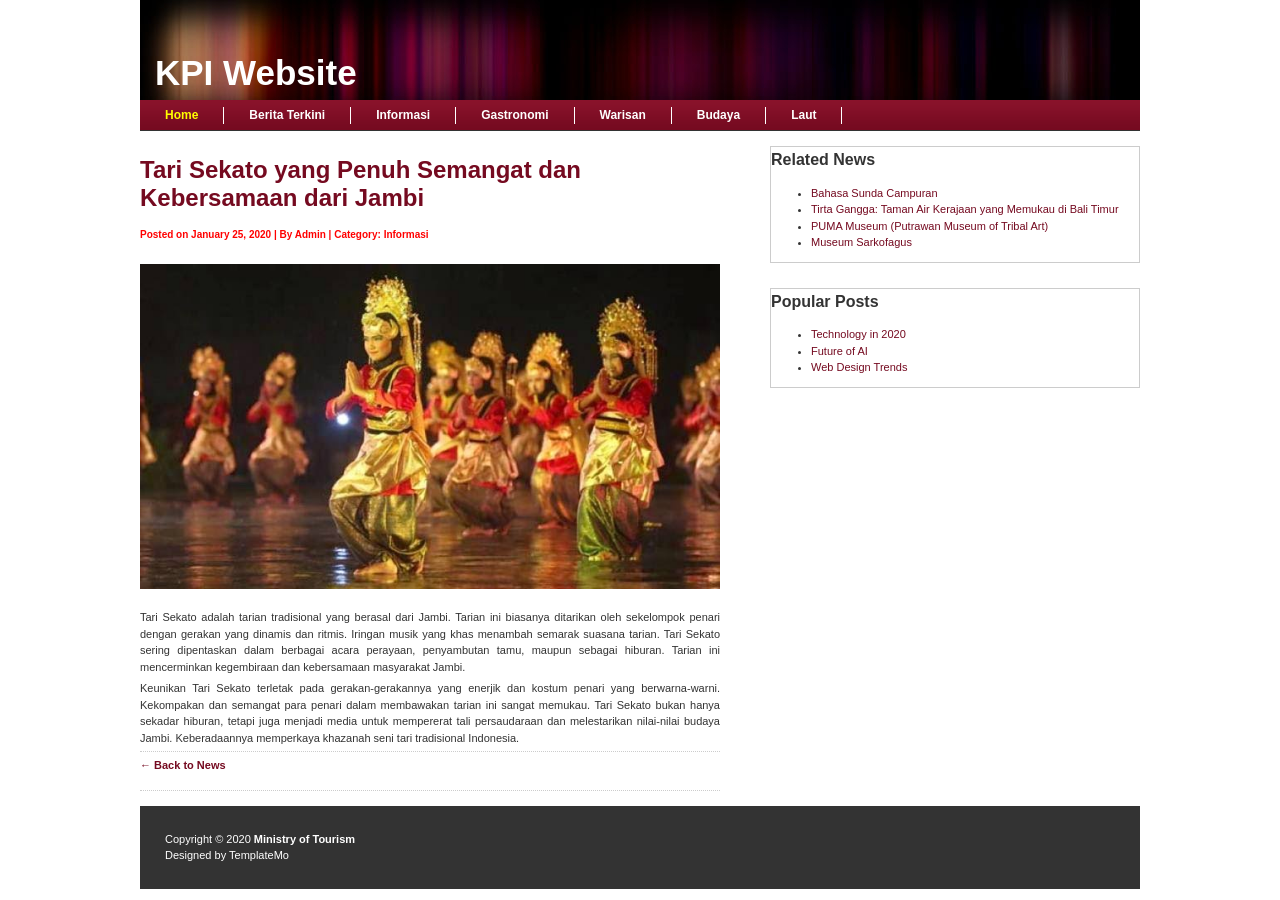
<file: tari sekato.html>
<!DOCTYPE html
    PUBLIC "-//W3C//DTD XHTML 1.0 Transitional//EN" "http://www.w3.org/TR/xhtml1/DTD/xhtml1-transitional.dtd">
<html xmlns="http://www.w3.org/1999/xhtml">

<head>
    <meta http-equiv="Content-Type" content="text/html; charset=utf-8" />
    <title>Single Post - News Website</title>

    <link href="templatemo_style.css" rel="stylesheet" type="text/css" />

</head>

<body>

    <div id="templatemo_container">

        <!-- TOP PANEL -->
        <div id="templatemo_top_panel">
            <div id="templatemo_sitetitle">KPI Website</div>
        </div>

        <!-- MENU -->
        <div id="templatemo_menu">
            <ul>
                <li><a href="index.html" class="current">Home</a></li>
                <li><a href="#">Berita Terkini</a></li>
                <li><a href="#">Informasi</a></li>
                <li><a href="#">Gastronomi</a></li>
                <li><a href="#">Warisan</a></li>
                <li><a href="#">Budaya</a></li>
                <li><a href="#">Laut </a></li>
            </ul>
        </div>

        <!-- CONTENT -->
        <div id="templatemo_content">

            <!-- MAIN LEFT -->
            <div id="templatemo_main_leftcol">

                <div class="regular_section_posdetail">

                    <h1>Tari Sekato yang Penuh Semangat dan Kebersamaan dari Jambi</h1>

                    <div class="updatedtime">
                        Posted on January 25, 2020 | By Admin | Category: Informasi
                    </div>

                    <img src="images/sekato.jpeg" alt="post image" style="width:100%; margin:20px 0;" />

                    <p align="justify" style="width:100%; clear:both;">
                        Tari Sekato adalah tarian tradisional yang berasal dari Jambi. Tarian ini biasanya ditarikan
                        oleh sekelompok penari dengan gerakan yang dinamis dan ritmis. Iringan musik yang khas menambah
                        semarak suasana tarian. Tari Sekato sering dipentaskan dalam berbagai acara perayaan,
                        penyambutan tamu, maupun sebagai hiburan. Tarian ini mencerminkan kegembiraan dan kebersamaan
                        masyarakat Jambi.
                    </p>

                    <p align="justify">
                        Keunikan Tari Sekato terletak pada gerakan-gerakannya yang enerjik dan kostum penari yang
                        berwarna-warni. Kekompakan dan semangat para penari dalam membawakan tarian ini sangat memukau.
                        Tari Sekato bukan hanya sekadar hiburan, tetapi juga menjadi media untuk mempererat tali
                        persaudaraan dan melestarikan nilai-nilai budaya Jambi. Keberadaannya memperkaya khazanah seni
                        tari tradisional Indonesia.
                    </p>

                    <div class="view_all">
                        <a href="index.html">← Back to News</a>
                    </div>

                </div>

            </div>
            <!-- END LEFT -->

            <!-- RIGHT SIDEBAR -->
            <div id="templatemo_main_rightcol">

                <div class="templatemo_rcol_sectionwithborder">
                    <h2>Related News</h2>
                    <ul>
                            <li><a href="bahasa.html">Bahasa Sunda Campuran</a></li>
                            <li><a href="tirta gangga.html">Tirta Gangga: Taman Air Kerajaan yang Memukau di Bali Timur</a></li>
                            <li><a href="puma.html">PUMA Museum (Putrawan Museum of Tribal Art)</a></li>
                            <li><a href="sarkofagus.html">Museum Sarkofagus</a></li>
                            </li>
                    </ul>
                </div>

                <div class="templatemo_rcol_sectionwithborder">
                    <h2>Popular Posts</h2>
                    <ul>
                        <li><a href="#">Technology in 2020</a></li>
                        <li><a href="#">Future of AI</a></li>
                        <li><a href="#">Web Design Trends</a></li>
                    </ul>
                </div>

            </div>
            <!-- END RIGHT -->

        </div>

        <!-- FOOTER -->
        <div id="templatemo_footer">
            Copyright © 2020
            <a href="#"><strong>Ministry of Tourism</strong></a><br />
            Designed by TemplateMo
        </div>

    </div>

</body>

</html>
</file>
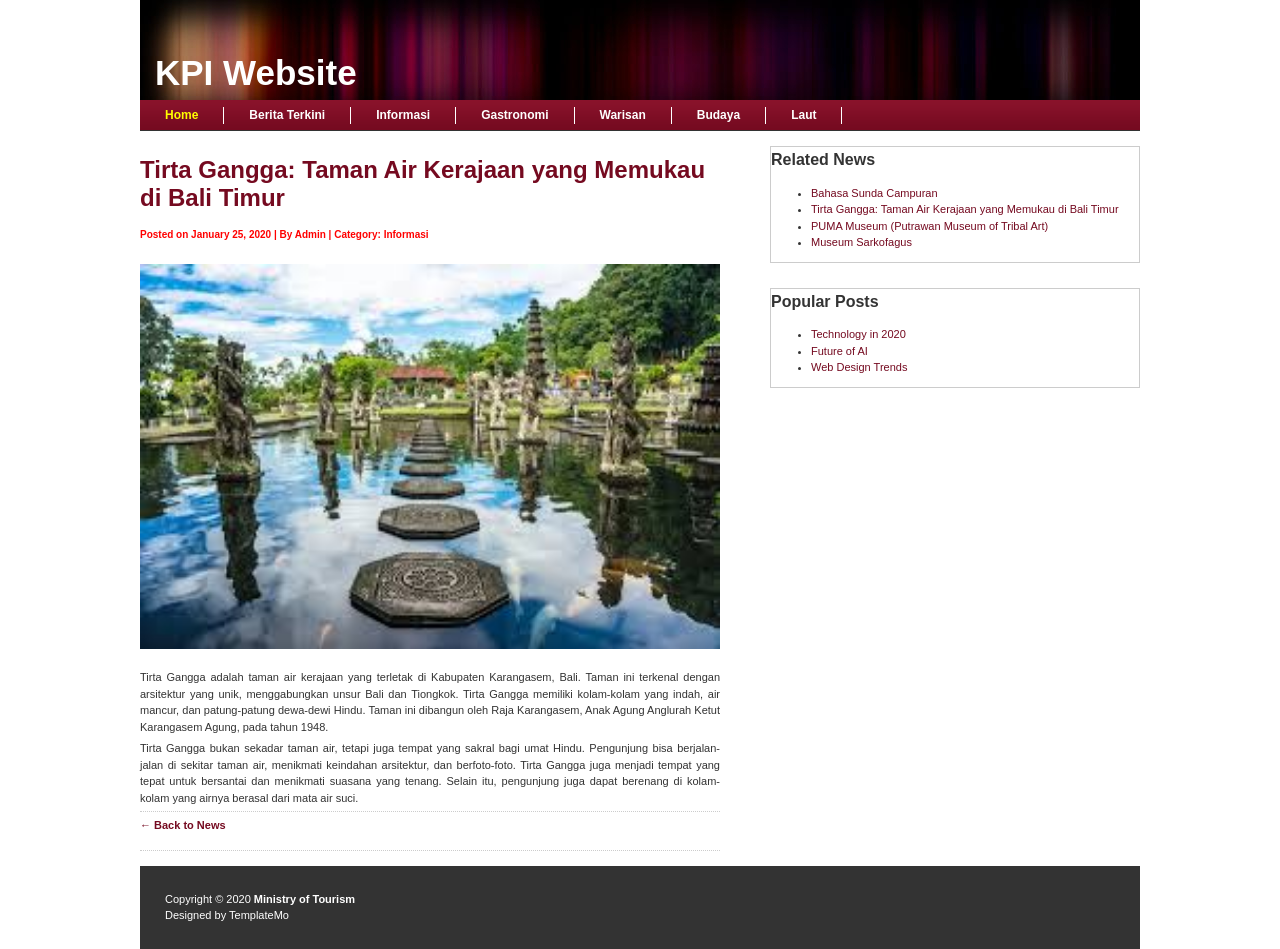
<file: tirta gangga.html>
<!DOCTYPE html
    PUBLIC "-//W3C//DTD XHTML 1.0 Transitional//EN" "http://www.w3.org/TR/xhtml1/DTD/xhtml1-transitional.dtd">
<html xmlns="http://www.w3.org/1999/xhtml">

<head>
    <meta http-equiv="Content-Type" content="text/html; charset=utf-8" />
    <title>Single Post - News Website</title>

    <link href="templatemo_style.css" rel="stylesheet" type="text/css" />

</head>

<body>

    <div id="templatemo_container">

        <!-- TOP PANEL -->
        <div id="templatemo_top_panel">
            <div id="templatemo_sitetitle">KPI Website</div>
        </div>

        <!-- MENU -->
        <div id="templatemo_menu">
            <ul>
                <li><a href="index.html" class="current">Home</a></li>
                <li><a href="#">Berita Terkini</a></li>
                <li><a href="#">Informasi</a></li>
                <li><a href="#">Gastronomi</a></li>
                <li><a href="#">Warisan</a></li>
                <li><a href="#">Budaya</a></li>
                <li><a href="#">Laut </a></li>
            </ul>
        </div>

        <!-- CONTENT -->
        <div id="templatemo_content">

            <!-- MAIN LEFT -->
            <div id="templatemo_main_leftcol">

                <div class="regular_section_posdetail">

                    <h1>Tirta Gangga: Taman Air Kerajaan yang Memukau di Bali Timur</h1>

                    <div class="updatedtime">
                        Posted on January 25, 2020 | By Admin | Category: Informasi
                    </div>

                    <img src="images/tirta.jpg" alt="post image" style="width:100%; margin:20px 0;" />

                    <p align="justify" style="width:100%; clear:both;">
                        Tirta Gangga adalah taman air kerajaan yang terletak di Kabupaten Karangasem, Bali. Taman ini
                        terkenal dengan arsitektur yang unik, menggabungkan unsur Bali dan Tiongkok. Tirta Gangga
                        memiliki kolam-kolam yang indah, air mancur, dan patung-patung dewa-dewi Hindu. Taman ini
                        dibangun oleh Raja Karangasem, Anak Agung Anglurah Ketut Karangasem Agung, pada tahun 1948.
                    </p>

                    <p align="justify">
                        Tirta Gangga bukan sekadar taman air, tetapi juga tempat yang sakral bagi umat Hindu. Pengunjung
                        bisa berjalan-jalan di sekitar taman air, menikmati keindahan arsitektur, dan berfoto-foto.
                        Tirta Gangga juga menjadi tempat yang tepat untuk bersantai dan menikmati suasana yang tenang.
                        Selain itu, pengunjung juga dapat berenang di kolam-kolam yang airnya berasal dari mata air
                        suci.
                    </p>

                    <div class="view_all">
                        <a href="index.html">← Back to News</a>
                    </div>

                </div>

            </div>
            <!-- END LEFT -->

            <!-- RIGHT SIDEBAR -->
            <div id="templatemo_main_rightcol">

                <div class="templatemo_rcol_sectionwithborder">
                    <h2>Related News</h2>
                    <ul>
                            <li><a href="bahasa.html">Bahasa Sunda Campuran</a></li>
                            <li><a href="tirta gangga.html">Tirta Gangga: Taman Air Kerajaan yang Memukau di Bali Timur</a></li>
                            <li><a href="puma.html">PUMA Museum (Putrawan Museum of Tribal Art)</a></li>
                            <li><a href="sarkofagus.html">Museum Sarkofagus</a></li>
                            </li>
                    </ul>
                </div>

                <div class="templatemo_rcol_sectionwithborder">
                    <h2>Popular Posts</h2>
                    <ul>
                        <li><a href="#">Technology in 2020</a></li>
                        <li><a href="#">Future of AI</a></li>
                        <li><a href="#">Web Design Trends</a></li>
                    </ul>
                </div>

            </div>
            <!-- END RIGHT -->

        </div>

        <!-- FOOTER -->
        <div id="templatemo_footer">
            Copyright © 2020
            <a href="#"><strong>Ministry of Tourism</strong></a><br />
            Designed by TemplateMo
        </div>

    </div>

</body>

</html>
</file>
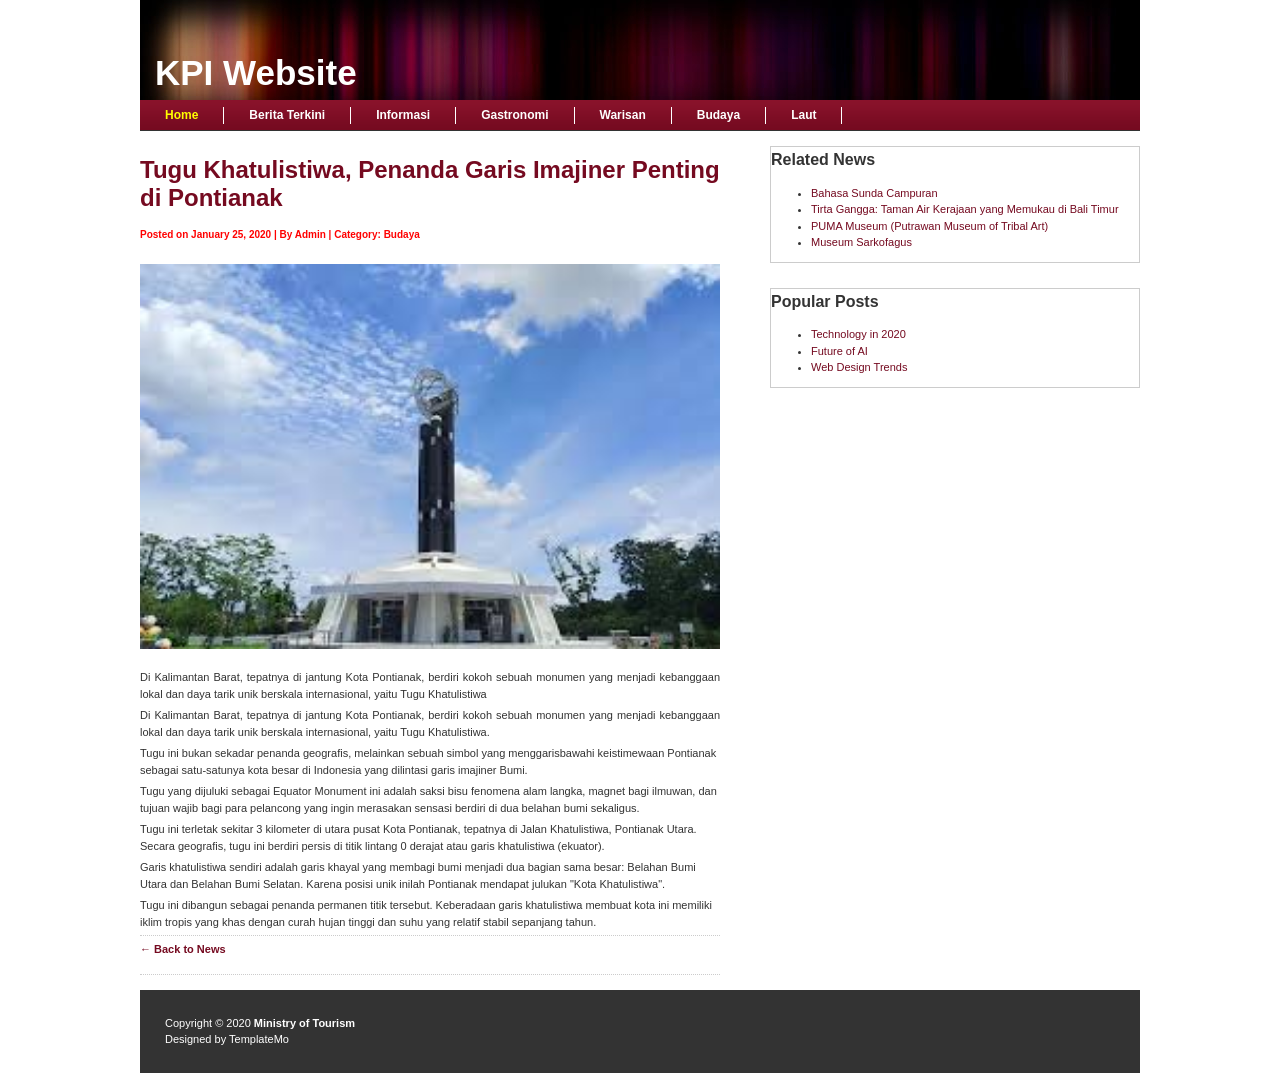
<file: Tugu.html>
<!DOCTYPE html
    PUBLIC "-//W3C//DTD XHTML 1.0 Transitional//EN" "http://www.w3.org/TR/xhtml1/DTD/xhtml1-transitional.dtd">
<html xmlns="http://www.w3.org/1999/xhtml">

<head>
    <meta http-equiv="Content-Type" content="text/html; charset=utf-8" />
    <title>Single Post - News Website</title>

    <link href="templatemo_style.css" rel="stylesheet" type="text/css" />

</head>

<body>

    <div id="templatemo_container">

        <!-- TOP PANEL -->
        <div id="templatemo_top_panel">
            <div id="templatemo_sitetitle">KPI Website</div>
        </div>

        <!-- MENU -->
        <div id="templatemo_menu">
            <ul>
                <li><a href="index.html" class="current">Home</a></li>
                <li><a href="#">Berita Terkini</a></li>
                <li><a href="#">Informasi</a></li>
                <li><a href="#">Gastronomi</a></li>
                <li><a href="#">Warisan</a></li>
                <li><a href="#">Budaya</a></li>
                <li><a href="#">Laut </a></li>
            </ul>
        </div>

        <!-- CONTENT -->
        <div id="templatemo_content">

            <!-- MAIN LEFT -->
            <div id="templatemo_main_leftcol">

                <div class="regular_section_posdetail">

                    <h1>Tugu Khatulistiwa, Penanda Garis Imajiner Penting di Pontianak</h1>

                    <div class="updatedtime">
                        Posted on January 25, 2020 | By Admin | Category: Budaya
                    </div>

                    <img src="images/tugu.jpg" alt="post image" style="width:100%; margin:20px 0;" />

                    <p align="justify" style="width:100%; clear:both;">
                        Di Kalimantan Barat, tepatnya di jantung Kota Pontianak, berdiri kokoh sebuah monumen yang
                        menjadi kebanggaan lokal dan daya tarik unik berskala internasional, yaitu Tugu Khatulistiwa
                    </p>

                    <p align="justify">
                        Di Kalimantan Barat, tepatnya di jantung Kota Pontianak, berdiri kokoh sebuah monumen yang
                        menjadi kebanggaan lokal dan daya tarik unik berskala internasional, yaitu Tugu Khatulistiwa.
                    </p>
                    <p>
                        Tugu ini bukan sekadar penanda geografis, melainkan sebuah simbol yang menggarisbawahi
                        keistimewaan Pontianak sebagai satu-satunya kota besar di Indonesia yang dilintasi garis
                        imajiner Bumi.
                    </p>
                    <p>
                        Tugu yang dijuluki sebagai Equator Monument ini adalah saksi bisu fenomena alam langka, magnet
                        bagi ilmuwan, dan tujuan wajib bagi para pelancong yang ingin merasakan sensasi berdiri di dua
                        belahan bumi sekaligus.
                    </p>    
                    <p>
                        Tugu ini terletak sekitar 3 kilometer di utara pusat Kota Pontianak, tepatnya di Jalan
                        Khatulistiwa, Pontianak Utara. Secara geografis, tugu ini berdiri persis di titik lintang 0
                        derajat atau garis khatulistiwa (ekuator).
                    </p>
                    <p>
                        Garis khatulistiwa sendiri adalah garis khayal yang membagi bumi menjadi dua bagian sama besar:
                        Belahan Bumi Utara dan Belahan Bumi Selatan. Karena posisi unik inilah Pontianak mendapat
                        julukan "Kota Khatulistiwa".
                    </p>
                    <p>
                        Tugu ini dibangun sebagai penanda permanen titik tersebut. Keberadaan garis khatulistiwa membuat
                        kota ini memiliki iklim tropis yang khas dengan curah hujan tinggi dan suhu yang relatif stabil
                        sepanjang tahun.
                    </p>

                    <div class="view_all">
                        <a href="index.html">← Back to News</a>
                    </div>

                </div>

            </div>
            <!-- END LEFT -->

            <!-- RIGHT SIDEBAR -->
            <div id="templatemo_main_rightcol">

                <div class="templatemo_rcol_sectionwithborder">
                    <h2>Related News</h2>
                    <ul>
                            <li><a href="bahasa.html">Bahasa Sunda Campuran</a></li>
                            <li><a href="tirta gangga.html">Tirta Gangga: Taman Air Kerajaan yang Memukau di Bali Timur</a></li>
                            <li><a href="puma.html">PUMA Museum (Putrawan Museum of Tribal Art)</a></li>
                            <li><a href="sarkofagus.html">Museum Sarkofagus</a></li>
                            </li>
                    </ul>
                </div>

                <div class="templatemo_rcol_sectionwithborder">
                    <h2>Popular Posts</h2>
                    <ul>
                        <li><a href="#">Technology in 2020</a></li>
                        <li><a href="#">Future of AI</a></li>
                        <li><a href="#">Web Design Trends</a></li>
                    </ul>
                </div>

            </div>
            <!-- END RIGHT -->

        </div>

        <!-- FOOTER -->
        <div id="templatemo_footer">
            Copyright © 2020
            <a href="#"><strong>Ministry of Tourism</strong></a><br />
            Designed by TemplateMo
        </div>

    </div>

</body>

</html>
</file>
<file: templatemo_style.css>
/*
CSS Credit: http://www.templatemo.com/
*/

/* 
News Template 
http://www.templatemo.com/preview/templatemo_051_news 
*/
body {
	margin: 0;
	padding: 0;
	line-height: 1.5em;
	font-family: Helvetica, Arial, sans-serif;
	font-size: 11px;
	color: #333333;
}

a:link, a:visited { color: #750a20; text-decoration: none;} 
a:active, a:hover { color: #FF0000;}

p {
	margin: 0 0 5px 0;
	padding: 0px;
}

h1 {
	margin: 0 0 5px 0;
	padding: 10px 0 10px 0;
	font-size: 24px;
	font-weight: bold;
	line-height: 28px;
	color: #750a20;
}

h2 {
	margin: 0 0 10px 0;
	padding: 5px 0;
	font-size: 16px;
	font-weight: bold;
	color: #333333;
}

h3 {
	margin: 0 0 5px 0;
	padding: 2px 0;
	font-size: 12px;
	font-weight: bold;
	color: #750a20;
}

h4 {
	margin: 0 0 5px 0;
	padding: 2px 0;
	font-size: 16px;
	font-weight: bold;
	color: #750a20;
}

.updatedtime {
	font-size: 10px;
	font-weight: bold;
	color: #FF0000;
}

.view_all a{
	clear: both;
	display: block;
	width: 100%;
	padding: 5px 0 1px 0;
	margin-bottom: 5px; 
	font-weight: bold;
	text-decoration: none;
	border-top: 1px dotted #CCC;
}

#templatemo_container {
	margin: auto;
	width: 1000px;
}

#templatemo_top_panel {
	float: left;
	width: 1000px;
	height: 100px;
	margin: 0px;
	color: #FFF;
	background: #003 url(images/templatemo_top_panel_background.jpg) no-repeat;
}

#templatemo_sitetitle {
	float: left;
	width: 300px;
	margin: 55px 0 0 15px;
	padding: 10px 0 5px 0;
	font-size: 35px;
	font-weight: bold;
	color: #FFF;
}

#templatemo_searchbox {
	float: left;
	width: 320px;
	margin: 40px 0 0 15px;
}

#templatemo_searchbox form {
	margin: 0px;
	padding: 0px;
}

#searchfield{
	background:#FFFFFF;
	border: none;
	color: #000;
	font-size: 13px;
	font-variant: normal;
	height: 16px;
	line-height: normal;
	padding: 4px;
	width: 200px;
}


#searchbutton{
	background: url(images/templatemo_search_button.gif); 
	border: none;
	cursor: pointer;
	font-size: 12px;
	font-weight: bold;
	height: 24px;
	margin: 0 0 0 7px;
	padding: 0 6px;
	text-align: center;
	vertical-align: bottom;
	white-space: pre;
	width: 66px;
}

#templatemo_currentdate {
	float: right;
	width: 300px;
	margin: 70px 15px 0 0;
	text-align: right;
	font-weight: bold;
}

/*------------- Menu ------------------*/
#templatemo_menu {
	float: left;
	width: 1000px;
	height: 30px;
	background: #750a20 url(images/templatemo_menu_bg.gif) repeat-x;
	border-bottom: 1px solid #333;
}

#templatemo_menu ul {
	float: left;
	width: 800px;
	margin: 0;
	padding: 7px 0 0 0;
	list-style: none;
}

#templatemo_menu ul li{
	display: inline;
}

#templatemo_menu ul li a{
	float: left;
	padding: 0 25px;
	font-size: 12px;
	font-weight: bold;
	text-align: center;
	text-decoration: none;
	color: #FFFFFF;
	border-right: 1px solid #FFFFFF;
}

#templatemo_menu li a:hover, #templatemo_menu li .current{
	color: #FFFF00;
}

/* end of menu */

/* content */
#templatemo_content {
	float: left;
	width: 1000px;
}

#templatemo_main_leftcol {
	float: left;
	width: 630px;
	margin-top: 15px;
}

.templatemo_leftcol_subcol {
	float: left;
	width: 285px;
	padding: 0 15px 0 0;
	margin-right: 15px;
}

#templatemo_main_rightcol {
	float: right;
	margin-top: 15px;
	width: 370px;
}

* html #templatemo_main_rightcol {
	margin-left: -15px;	
}

#templatemo_topnews {
	display: block;
	padding-bottom: 10px;
	margin-bottom: 10px;
	border-bottom: 1px dotted #cccccc;
}

#templatemo_topnews img{
	margin-bottom: 5px;
}

#templatemo_gallery_section {
	display: block;
	width: 278px;
	padding: 5px 0 5px 5px;
	margin-bottom: 25px;
	border: 1px solid #CCC;
}

#image_section {
	float: left;
	width: 278px;	
	padding-bottom: 5px;
}

#image_section img{
	float: left;
	margin: 0 3px 3px 0;
	border: none;
}

.regular_section {
	display: block;
	width: 285px;
	padding-bottom: 10px;
	margin-bottom: 15px;
	border-bottom: 1px dotted #CCC;
}

.newsbox {
	clear: both;
	width: 285px;
	padding-bottom: 15px;
}


.newsbox img{
	float: left;
	margin: 0 5px 0 0;
	padding: 0px;
}

.newsbox .newstitle {
	font-size: 16px;
	color:#C00;
	font-weight: bold;
}

.newsbox p{
	font-size: 11px;
}

.regular_section ul{
	clear: both;
	margin: 0 0 10px 0;
	padding: 0 0 0 20px;
}

.regular_section li a{
	font-weight: bold;
}

.regular_section li a:hover{
	text-decoration: underline;
}

.templatemo_leftcol_fullrow {
	clear: both;
	float: left;
	width: 600px;
	padding: 10px 0 0 10px;
	border: 1px solid #CCC;
	margin-bottom: 25px;
	
}

.templatemo_rcol_sectionwithborder {
	display: block;
	width: 368px;
	border: 1px solid #CCC;
	margin-bottom: 25px;	
}

#templatemo_video_section {
	display: block;
	width: 358px;
	margin-top: 10px;	
	margin-left: 10px;
}

* html #templatemo_video_section {
	margin-left: 5px;
}

#templatemo_video_section .video_box {
	float: left;
	width: 106px;
	margin: 0 10px 10px 0;
}

#templatemo_video_section .video_box img{
	margin: 0 0 5px 0;
}

#templatemo_video_section .video_box a{
	font-size: 10px;
	font-weight: bold;
}

#templatemo_video_section .video_box a span{
	color: #FF0000;
	font-size: 10px;
	font-weight: bold;
}

#templatemo_newsletter_section {
	width: 348px;
	margin: 10px;
}

#templatemo_newsletter_section  form {
	margin: 0 30px 0 0;
	text-align: right;
}

#templatemo_newsletter_section  select {
	width: 200px;
	height: 25px;
	padding: 2px 0;
	margin: 0px;
}

#templatemo_newsletter_section .form_row{
	padding: 3px 0px;
}


#templatemo_newsletter_section label {
	margin-right: 10px;
}

#templatemo_newsletter_section input{
	width: 195px;
	height: 15px;
}

#templatemo_newsletter_section .button{
	height: 25px;
	width: 80px;
}

#templatemo_blog_section {
	width: 348px;
	margin: 10px;
}

#templatemo_blog_section .blog_box {
	padding-bottom: 5px;
	margin-bottom: 5px;
	border-bottom: 1px dotted #CCC;
}

#templatemo_blog_section .datetime{
	font-weight: bold;
}

#templatemo_poll_section {
	width: 348px;
	margin: 10px;
}

#templatemo_poll_section p{
	padding-bottom: 10px;
}


#templatemo_poll_section img{
	float: right;
}

#templatemo_poll_section .button{
	height: 25px;
	width: 50px;
	margin-right: 25px;
}

#templatemo_partner_section {
	width: 348px;
	margin: 10px;
}

.partner_box {
	width: 348px;
	padding: 0px;
	margin-bottom: 25px;
}

.partner_box p{
	clear: both;
}



/* ----- Footer ----- */
#templatemo_footer {
	clear: both;
	float: left;
	padding: 25px;
	width: 950px;
	color: #FFF;
	text-align: left;
	background: #333333;
}

.footer_leftcol {
	float: left;
	width: 400px;
	padding: 0 0 0 10px;
	margin-right: 25px;
}

.footer_rightcol {
	float: right;
	text-align: right;
	width: 435px;
	text-align: right;
}

.footer_subcol {
	float: left;
	width: 120px;
	margin-left: 25px;
}

#templatemo_footer p{
	padding: 0;
	margin-bottom: 10px;	
	text-align: justify;
}

#templatemo_footer a{
	color: #FFF;
	text-decoration: none;
}

#templatemo_footer a:hover{
	color: #FFF;
	text-decoration: underline;
}

.regular_section_posdetail {
	display: block;
	width: 580px;
	padding-bottom: 10px;
	margin-bottom: 15px;
	border-bottom: 1px dotted #CCC;
}

/* ----- End of Footer ----- */
</file>
